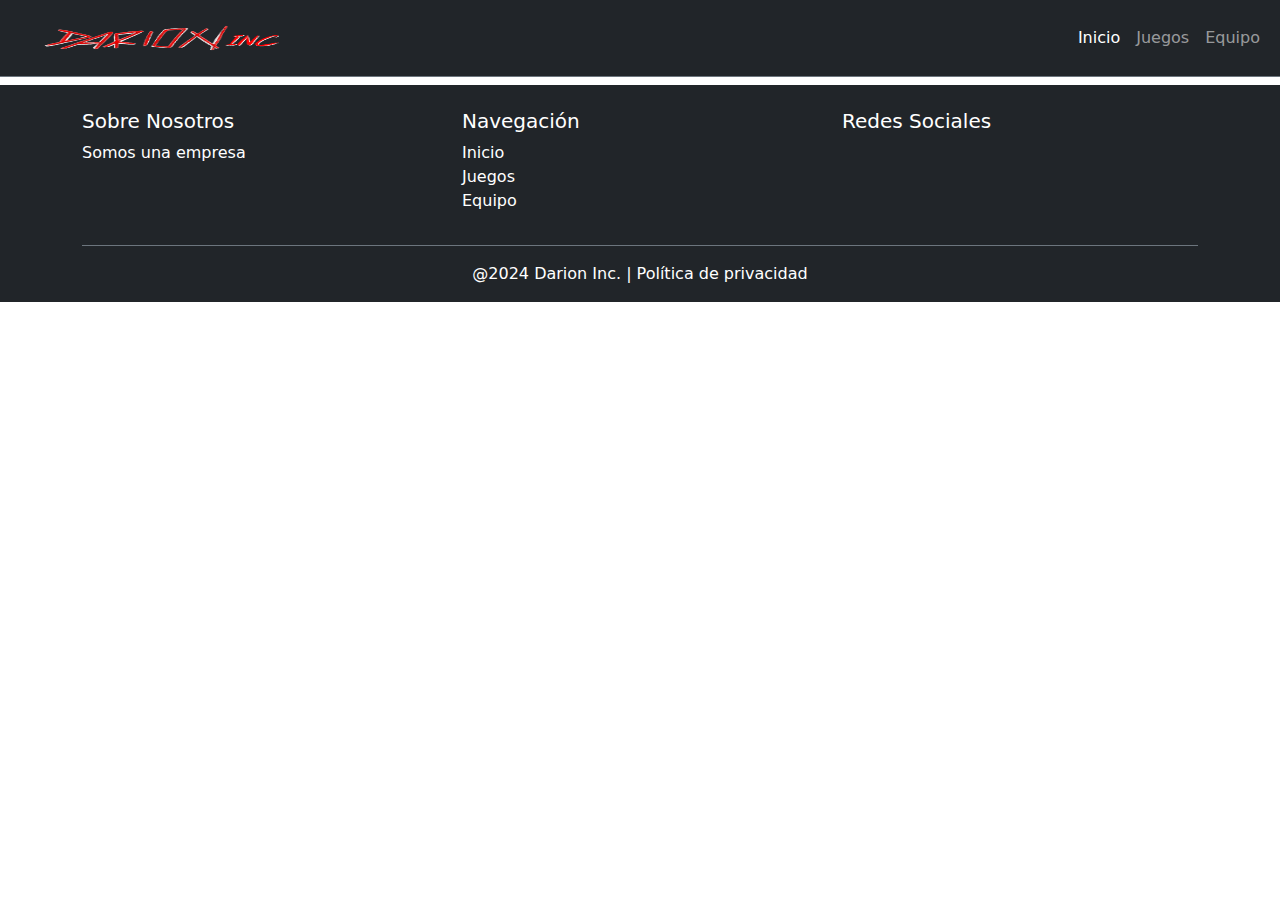
<file: docs/juego.html>
<!DOCTYPE html>
<html lang="en">

<head>
  <meta charset="UTF-8">
  <meta name="viewport" content="width=device-width, initial-scale=1.0">
  <link href="https://cdn.jsdelivr.net/npm/bootstrap@5.3.3/dist/css/bootstrap.min.css" rel="stylesheet"
    integrity="sha384-QWTKZyjpPEjISv5WaRU9OFeRpok6YctnYmDr5pNlyT2bRjXh0JMhjY6hW+ALEwIH" crossorigin="anonymous">
  <link rel="stylesheet" href="style.css">
  <title>Darion</title>
</head>

<body>
  <nav class="navbar navbar-expand-lg navbar-dark bg-dark sticky-top border-bottom border-secondary">
    <div class="container-fluid">
      <a class="navbar-brand" href="index.html">
        <img src="img/LCBlancoFull.png" alt="Logo" style="width: 300px; height: 50px;">
      </a>
      <button class="navbar-toggler" type="button" data-bs-toggle="collapse" data-bs-target="#navbarNav"
        aria-controls="navbarNav" aria-expanded="false" aria-label="Toggle navigation">
        <span class="navbar-toggler-icon"></span>
      </button>
      <div class="collapse navbar-collapse" id="navbarNav">
        <ul class="navbar-nav ms-auto">
          <li class="nav-item">
            <a class="nav-link active" href="index.html"><i class="fa-solid fa-house"></i> Inicio</a>
          </li>
          <li class="nav-item">
            <a class="nav-link" href="juego.html"><i class="fa-solid fa-gamepad"></i> Juegos</a>
          </li>
          <li class="nav-item">
            <a class="nav-link" href="nosotros.html"><i class="fa-solid fa-users"></i> Equipo</a>
          </li>
        </ul>
      </div>
    </div>
  </nav>

  <main>
    <h5>
    </h5>
  </main>

  <footer class="bg-dark text-white pt-4">
    <div class="container">
      <div class="row">
        <div class="col-md-4 mb-3">
          <h5>Sobre Nosotros</h5>
          <p>Somos una empresa</p>
        </div>
        <div class="col-md-4 mb-3">
          <h5>Navegación</h5>
          <ul class="list-unstyled">
            <li><a href="index.html" class="text-white">Inicio</a></li>
            <li><a href="juego.html" class="text-white">Juegos</a></li>
            <li><a href="nosotros.html" class="text-white">Equipo</a></li>
          </ul>
        </div>
        <div class="col-md-4 mb-3">
          <h5>Redes Sociales</h5>
          <a href="https://www.twitter.com/DarionInc" class="text-white me-2"><i class="fa-brands fa-twitter"></i></a>
          <a href="https://www.instagram.com/darion.inc" class="text-white me-2"><i class="fa-brands fa-instagram"></i></a>
          <a href="https://www.youtube.com/@DarionInc" class="text-white me-2"><i class="fa-brands fa-youtube"></i></a>
          <a href="https://www.facebook.com/profile.php?id=61561678029383" class="text-white"><i class="fa-brands fa-facebook"></i></a>
        </div>
      </div>
      <div class="text-center py-3 border-top border-secondary">
        <p class="mb-0">@2024 Darion Inc. | <a href="#" class="text-white">Política de privacidad</a></p>
      </div>
    </div>
  </footer>

  <script src="https://cdn.jsdelivr.net/npm/bootstrap@5.3.3/dist/js/bootstrap.bundle.min.js"
    integrity="sha384-YvpcrYf0tY3lHB60NNkmXc5s9fDVZLESaAA55NDzOxhy9GkcIdslK1eN7N6jIeHz"
    crossorigin="anonymous"></script>
</body>

</html>
</file>
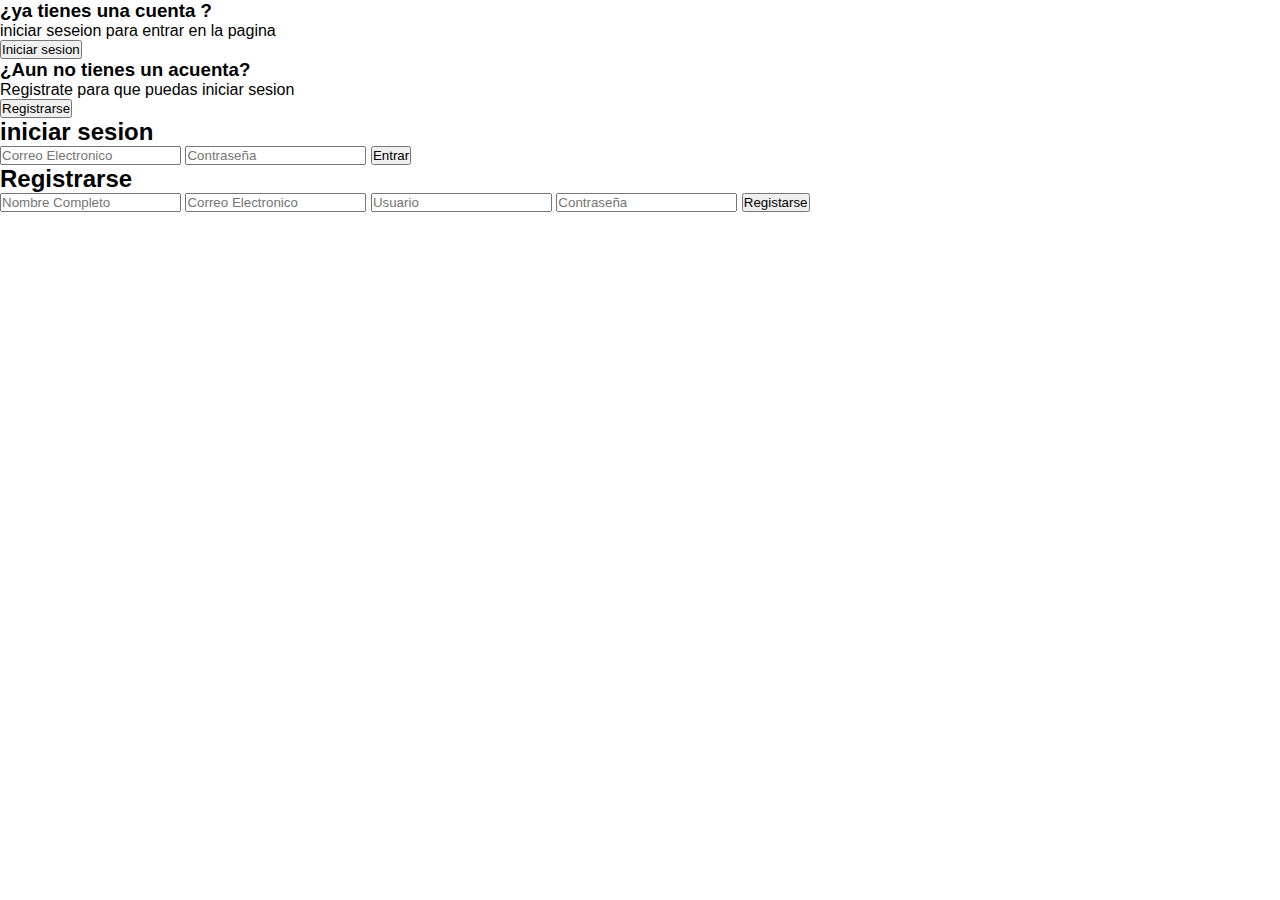
<file: login/register-logini.html>
<!DOCTYPE html>
<html lang="en">
<head>
    <meta charset="UTF-8">
    <meta name="viewport" content="width=device-width, initial-scale=1.0">
    <title>Login y register</title>
    <link rel="stylesheet" href="styles.css">
</head>
<body>
    <main>
        <div class="contenedor__todo">
            <div class="caja__trasera">
                <div class="caja__trasera-login">
                    <h3>¿ya tienes una cuenta ?</h3>
                    <p>iniciar seseion para entrar en la pagina</p>
                    <button id="btn__iniciar-sesion">Iniciar sesion</button>
                </div>
                <div class ="caja__trasera-register">
                    <h3>¿Aun no tienes un acuenta?</h3>
                    <p>Registrate para que puedas iniciar sesion</p>
                    <button id="btn__registrarse">Registrarse</button>
                </div>
            </div>
            <!-- Formulario de login y registro -->
            <div class="contenedor__login-register">
                <!-- Login -->
                <form action="" class="formulario__login">
                    <h2>iniciar sesion</h2>
                    <input type="text" placeholder="Correo Electronico">
                    <input type="password" placeholder="Contraseña">
                    <button>Entrar</button>
                </form>
                <!-- Registro -->
                <form action="" class="formulario__register">
                    <h2>Registrarse</h2>
                    <input type="text" placeholder="Nombre Completo">
                    <input type="text" placeholder="Correo Electronico">
                    <input type="text" placeholder="Usuario">
                    <input type="password" placeholder="Contraseña">
                    <button>Registarse</button>
                </form>


            </div>



        </div>
    </main>
    
</body>
</html>
</file>
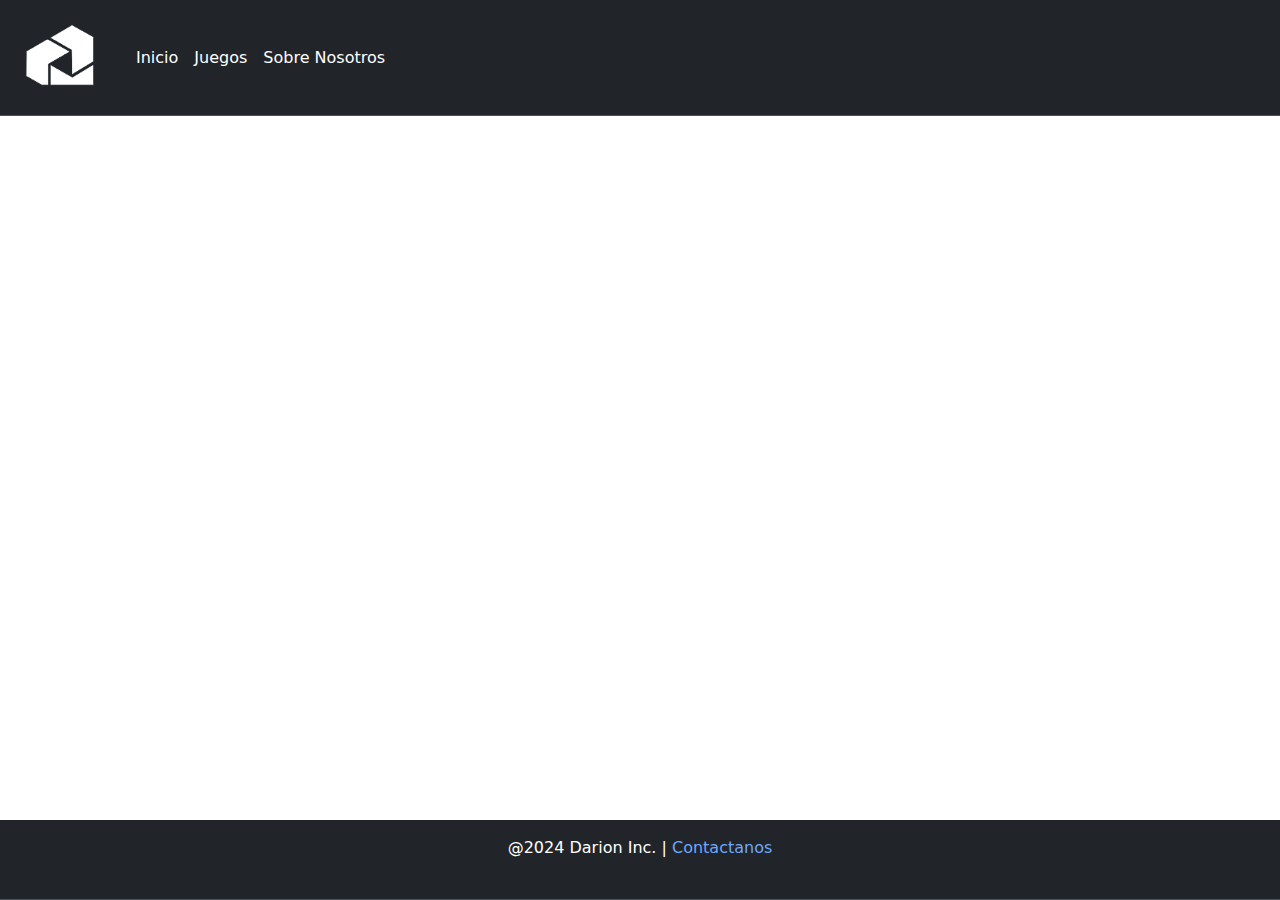
<file: docs/Página/juego.html>
<!DOCTYPE html>
<html lang="en">

<head>
  <meta charset="UTF-8">
  <meta name="viewport" content="width=device-width, initial-scale=1.0">
  <link href="https://cdn.jsdelivr.net/npm/bootstrap@5.3.3/dist/css/bootstrap.min.css" rel="stylesheet"
    integrity="sha384-QWTKZyjpPEjISv5WaRU9OFeRpok6YctnYmDr5pNlyT2bRjXh0JMhjY6hW+ALEwIH" crossorigin="anonymous">
  <link rel="stylesheet" href="style.css">
  <title>Document</title>
</head>

<body>
  <nav class="navbar navbar-expand-lg navbar bg-dark border-bottom border-body" data-bs-theme="dark">
    <div class="container-fluid">
      <a class="navbar-brand" href="index.html"><img src="img/image.png" alt="imagenLogo"></a>
      <button class="navbar-toggler" type="button" data-bs-toggle="collapse" data-bs-target="#navbarNav"
        aria-controls="navbarNav" aria-expanded="false" aria-label="Toggle navigation">
        <span class="navbar-toggler-icon"></span>
      </button>
      <div class="collapse navbar-collapse" id="navbarNav">
        <ul class="navbar-nav">
          <li class="nav-item">
            <a class="nav-link active" href="index.html">Inicio</a>
          </li>
          <li class="nav-item">
            <a class="nav-link active" href="juego.html">Juegos</a>
          </li>
          <li class="nav-item">
            <a class="nav-link active" href="nosotros.html">Sobre Nosotros</a>
          </li>
        </ul>
      </div>
    </div>
  </nav>

  <main>
    <h5>
    </h5>
  </main>

  <footer class="py-3  footer bg-dark border-bottom border-body" data-bs-theme="dark">
    <p class="text-center text-body-secondaty" id="nom-comp">@2024 Darion Inc. | <a href="#">Contactanos</a></p>
  </footer>

  <script src="https://cdn.jsdelivr.net/npm/bootstrap@5.3.3/dist/js/bootstrap.bundle.min.js"
    integrity="sha384-YvpcrYf0tY3lHB60NNkmXc5s9fDVZLESaAA55NDzOxhy9GkcIdslK1eN7N6jIeHz"
    crossorigin="anonymous"></script>
</body>

</html>
</file>
<file: docs/style.css>
.footer {
    position: fixed;
    bottom: 0;
    height: 8.9%;
    width: 100%;
}

a {
    text-decoration: none;
    color: #6EA8FE;
}

#navbarNav {
    justify-content: space-between;
}

#nom-comp {
    height: 7%;
    color: white;
}

.info {
    display: flex;
    align-items: center;
}

.titulo {
    text-align: center;
}

.informacion {
    text-align: center;
}

.navbar-brand img {
    width: 100px;
}

.imgPrincipal {
    width: 1250px;
    height: 700px;
}

.orden {
    display: flex;
    text-align: left;
    align-items:flex-start;
    margin: 1.5%;
    justify-content: space-evenly;
    flex-direction: row;
}

#Juego{
    padding: 0;
    margin: 0;
}

#lista {
    display: flex;
    align-items: center;
    justify-content:space-evenly;
    margin: 2%;
    flex-wrap: wrap;
    flex-direction: row;
}
</file>
<file: login/styles.css>
*{
    margin: 0;
    padding: 0;
    box-sizing: border-box;
    text-decoration: none;
    font-family: sans-serif;

}

body {
    
}
</file>
<file: docs/Página/style.css>
.footer {
    position: fixed;
    bottom: 0;
    height: 8.9%;
    width: 100%;
}

a {
    text-decoration: none;
    color: #6EA8FE;
}

#navbarNav {
    justify-content: space-between;
}

#nom-comp {
    height: 7%;
    color: white;
}

.info {
    width: auto;
}

.titulo {
    text-align: center;
}

.informacion {
    text-align: center;
}

.navbar-brand img {
    width: 100px;
}

.imgPrincipal {
    width: 1250px;
    height: 700px;
}

.orden {
    display: flex;
    text-align: left;
    align-items: center;
    margin: 2%;
    justify-content: space-around;
    flex-direction: row;
}

#eorden {
    display: flex;
    align-items: center;
    justify-content: center;
    margin: 2%;
    flex-wrap: wrap;
    flex-direction: row;
}
</file>
